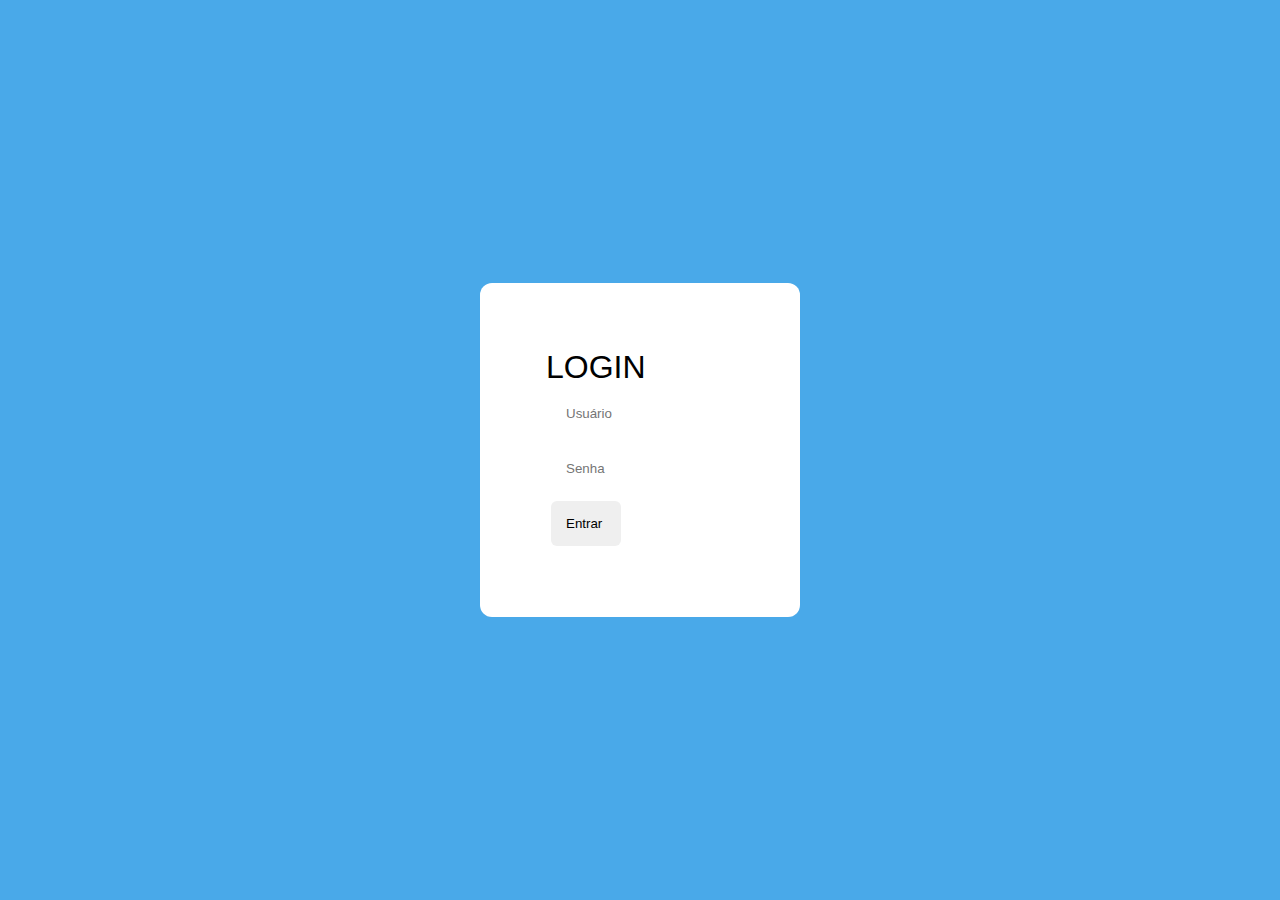
<file: index.html>
<!DOCTYPE html>
<html lang="pt-br">
<head>
    <meta charset="UTF-8">
    <meta name="viewport" content="width=device-width, initial-scale=1.0">
    <title>Login</title>
    <link rel="stylesheet" href="estilo.css">
</head>
<body>
    <div class="container">

        <div class="box">
        <form action="index.html" class="box" method="post">
            <h1>Login</h1>
            <input id="user" type="text" name="" placeholder="Usuário">

            <input type="password" name="" placeholder="Senha">
            
            <input type="submit" value="Entrar ">
            


        </form>
        </div>

    </div>
</body>
</html>
</file>
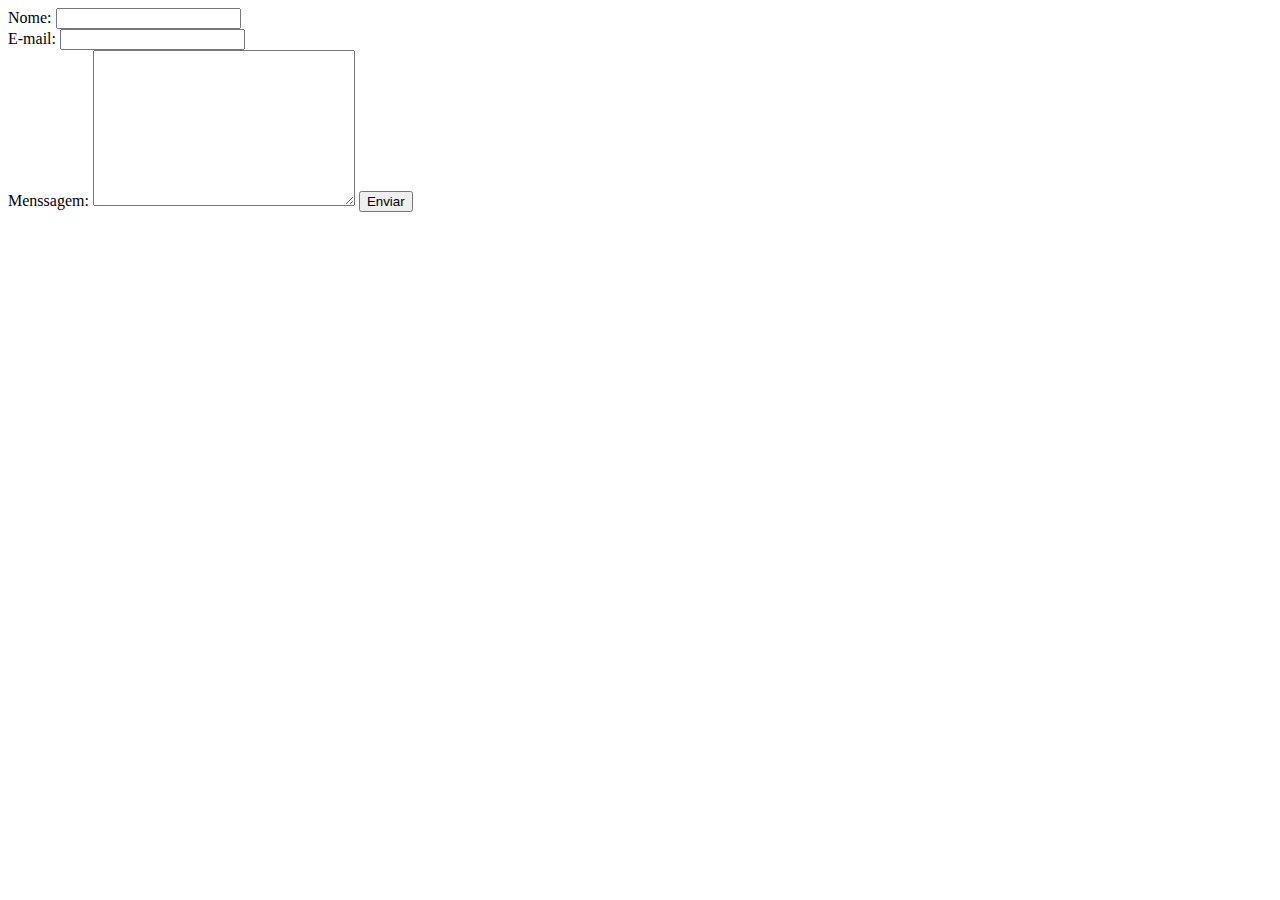
<file: cadastrar.html>
<!DOCTYPE html>
<html lang="pt-br">
<head>
    <meta charset="UTF-8">
    <meta name="viewport" content="width=device-width, initial-scale=1.0">
    <title>Document</title>
</head>
<body>
    <form action="/pagina-processa-dados-do-form" method="post">
        <div>
            <label for="nome">Nome:</label>
            <input type="text" id="nome"/>
        </div>

        <div>
            <label for="email">E-mail:</label>
            <input type="email" id="email"/>
        </div>
        <div>
            <label for="msg">Menssagem:</label>
            <textarea name="" id="msg" cols="30" rows="10"></textarea>
            <input type="submit" value = "Enviar">
                                                
        </div>
    
    </form>
</body>
</html>
</file>
<file: estilo.css>
*{
    padding: 0;
    margin: 0px;
    box-sizing: border-box;;

}
.container {
  width: 100%;
  height: 100vh;
  background: rgb(73, 169, 233);
  display: flex;
  flex-direction: row;
  justify-content: center;
  align-items: center;
 
    
}

.box{
    width: 25%;
    /* height: 50vh; */
    background:#fff;
    font-family: 'Segoe UI', Tahoma, Geneva, Verdana, sans-serif;
    
    text-align: center;
    border-radius: 12px;
    padding: 33px;
    
}

.box h1{
  color: black;
  text-transform: uppercase;
  font-weight: 500;
  font-size: 2.0em;
  align-items: center;
  text-align: none;
  
    
  
}

.box input{
  margin: 5px;
  border-radius: 6px;
  border: none;
  padding: 15px;

}



.menu-bg{
  background: rgb(73, 169, 233);
}
.menu{
  max-width: 960px;
  margin: 0 auto;
  padding: 15px 0;
  display: flex;
  flex-wrap: wrap;
  justify-content: space-between;
  align-items: center;
}

.menu-logo a{
  font-size: 2.25em;
  font-weight: bold;
  margin: 0 10px;
  text-decoration:none;
  color: #fff;
}

ul.nav {
  margin:0;
  padding:0;
  
}

ul.nav li{
  list-style: none;
  display: inline;
}

ul.nav li a{
  float: left;
  border: 1px solid ; /*borda vermelha de 1pixel*/
  width: 6.0em;  /*Largura da borda*/
  font-size: 20px;
  font-family: san'Segoe UI', Tahoma, Geneva, Verdana, sans-serif;

  color: #fff;
  text-align: center;
  padding: 0 0.2em 0.2em 0;
  text-decoration:none;
  border-radius: 5px;
  border: none;
 
}


ul.nav a:hover{
  text-decoration: underline;
  border-color: red;
}
</file>
